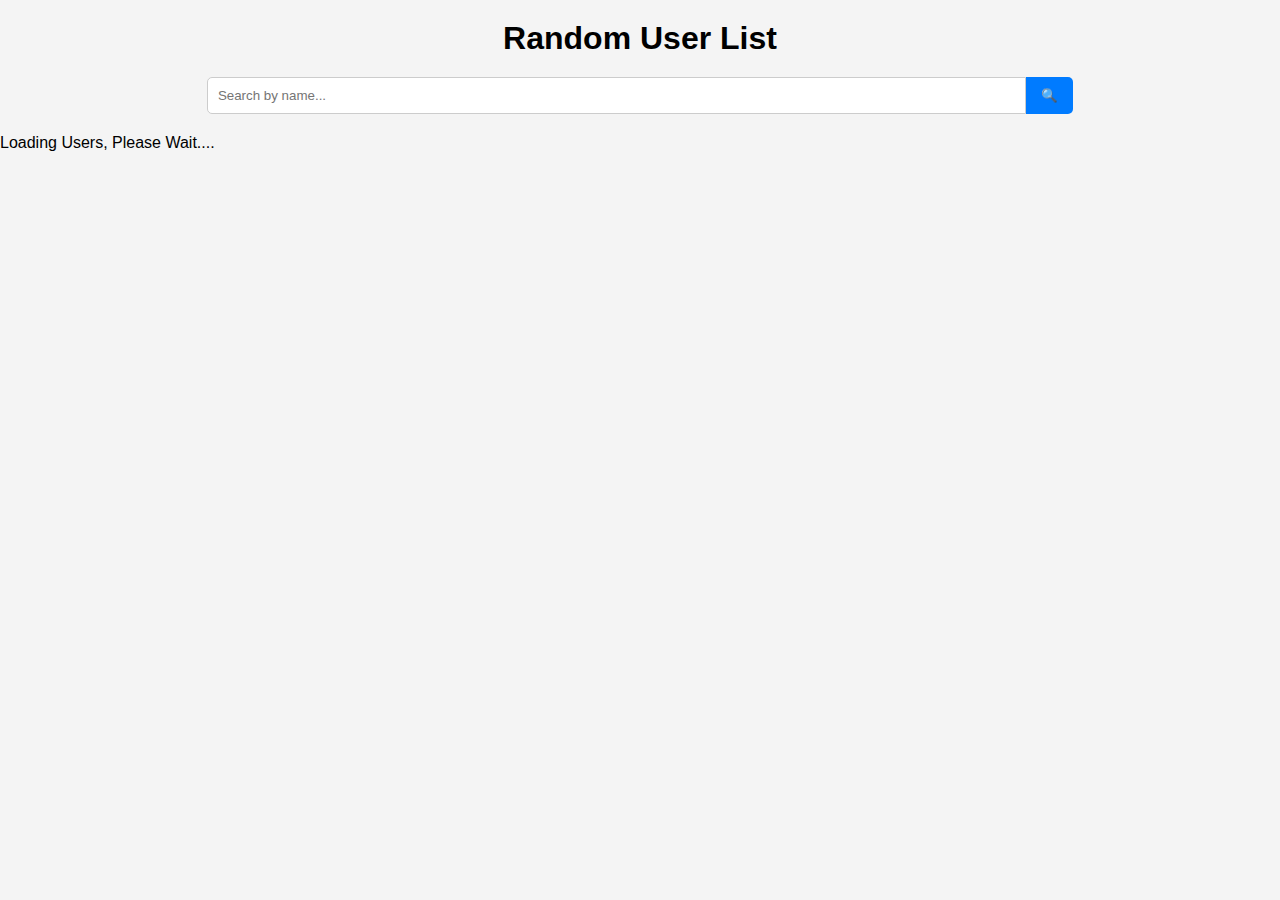
<file: Practice API/index.html>
<!DOCTYPE html>
<html lang="en">
  <head>
    <meta charset="UTF-8" />
    <meta name="viewport" content="width=device-width, initial-scale=1.0" />
    <title>Random User List</title>
    <link rel="stylesheet" href="styles.css" />
  </head>
  <body>
    <header>
      <div class="container">
        <h1>Random User List</h1>
        <div class="search-box">
          <input
            type="text"
            class="search-bar"
            placeholder="Search by name..."
            id="search"
          />
          <button role="button" class="button" id="button-search">🔍</button>
        </div>
      </div>
    </header>

    <div class="loading" id="loading">
      <div class="spinner"></div>
      <p>Loading Users, Please Wait....</p>
    </div>

    <div class="user-container" id="user-container" style="display: none">
      <!-- <div class="user-card">
          <img src="" alt="" />
          <h3>Leon Black</h3>
          <p>leon.black@example.com</p>
          <p>Stanley, West Virginia</p>
        </div>
        <div class="user-card">
          <img src="" alt="" />
          <h3>Elaine Morgan</h3>
          <p>elaine.morgan@example.com</p>
          <p>Allentown, Louisiana</p>
        </div>
        <div class="user-card">
          <img src="" alt="" />
          <h3>Lois Hughes</h3>
          <p>lois.hughes@example.com</p>
          <p>Saint Paul, Vermont</p>
        </div>
        <div class="user-card">
          <img src="" alt="" />
          <h3>Gilbert Mendoza</h3>
          <p>gilbert.mendoza@example.com</p>
          <p>Anna, Hawaii</p>
        </div>

        <div class="user-card">
          <img src="" alt="" />
          <h3>Caroline Carter</h3>
          <p>caroline.carter@example.com</p>
          <p>Olathe, Arizona</p>
        </div>
        <div class="user-card">
          <img src="" alt="" />
          <h3>Kenzi Kennedy</h3>
          <p>kenzi.kennedy@example.com</p>
          <p>Los Angeles, New Hampshire</p>
        </div>
        <div class="user-card">
          <img src="" alt="" />
          <h3>Reginald Hansen</h3>
          <p>reginald.hansen@example.com</p>
          <p>North Charleston, Vermont</p>
        </div>
        <div class="user-card">
          <img src="" alt="" />
          <h3>Enrique Williamson</h3>
          <p>enrique.williamson@example.com</p>
          <p>Waterbury, Kansas</p>
        </div>

        <div class="user-card">
          <img src="" alt="" />
          <h3>Leta Howell</h3>
          <p>leta.howell@example.com</p>
          <p>Norman, South Carolina</p>
        </div>
        <div class="user-card">
          <img src="" alt="" />
          <h3>Gene Murphy</h3>
          <p>gene.murphy@example.com</p>
          <p>Saginaw, Oregon</p>
        </div>
        <div class="user-card">
          <img src="" alt="" />
          <h3>Lillian Scott</h3>
          <p>leon.black@example.com</p>
          <p>Stanley, West Virginia</p>
        </div>
        <div class="user-card">
          <img src="" alt="" />
          <h3>Johnny Sims</h3>
          <p>leon.black@example.com</p>
          <p>Stanley, West Virginia</p>
        </div> -->
    </div>
    <div id="pagination" class="pagination"></div>

    <script src="main.js"></script>
  </body>
</html>
</file>
<file: Practice API/styles.css>
* {
    box-sizing: border-box;
    margin: 0;
    padding: 0;
    font-family: Arial, sans-serif;
}

body {
    background-color: #f4f4f4;
}

.container {
    width: 80%;
    margin: 20px auto;
    text-align: center;
}

h1 {
    margin-bottom: 20px;
}

.search-box {
    display: flex;
    justify-content: center;
    margin-bottom: 20px;
}

.search-bar {
    padding: 10px;
    width: 80%;
    border: 1px solid #ccc;
    border-radius: 5px 0 0 5px;
}

.button {
    padding: 10px 15px;
    background-color: #007BFF;
    color: white;
    border: none;
    border-radius: 0 5px 5px 0;
    cursor: pointer;
}

.button:hover {
    background-color: #0056b3;
}

.user-container {
    display: grid;
    grid-template-columns: repeat(4, 1fr);
    grid-gap: 20px;
    justify-items: center;
}

.user-card {
    background-color: white;
    border: 1px solid #ddd;
    border-radius: 10px;
    width: 300px;
    padding: 20px;
    text-align: center;
    box-shadow: 0 2px 5px rgba(0, 0, 0, 0.1);
}

.user-card img {
    border-radius: 50%;
    width: 100px;
    height: 100px;
    object-fit: cover;
    margin-bottom: 10px;
}

.user-card h3 {
    margin-bottom: 5px;
    font-size: 18px;
}

.user-card p {
    color: #666;
    font-size: 14px;
}

.pagination {
    display: flex;
    justify-content: center;
    margin-top: 20px;
    gap: 20px;
    height: 20px;
}

@media (max-width: 1200px) {
    .user-container {
        grid-template-columns: repeat(3, 1fr);
    }
}

@media (max-width: 900px) {
    .user-container {
        grid-template-columns: repeat(2, 1fr);
    }
    
    .search {
        width: 70%;
    }
}


@media (max-width: 600px) {
    .user-container {
        grid-template-columns: repeat(1, 1fr);
    }
    
    .search {
        width: 100%;
    }
    
    .user-card {
        width: 100%;
    }
}
</file>
